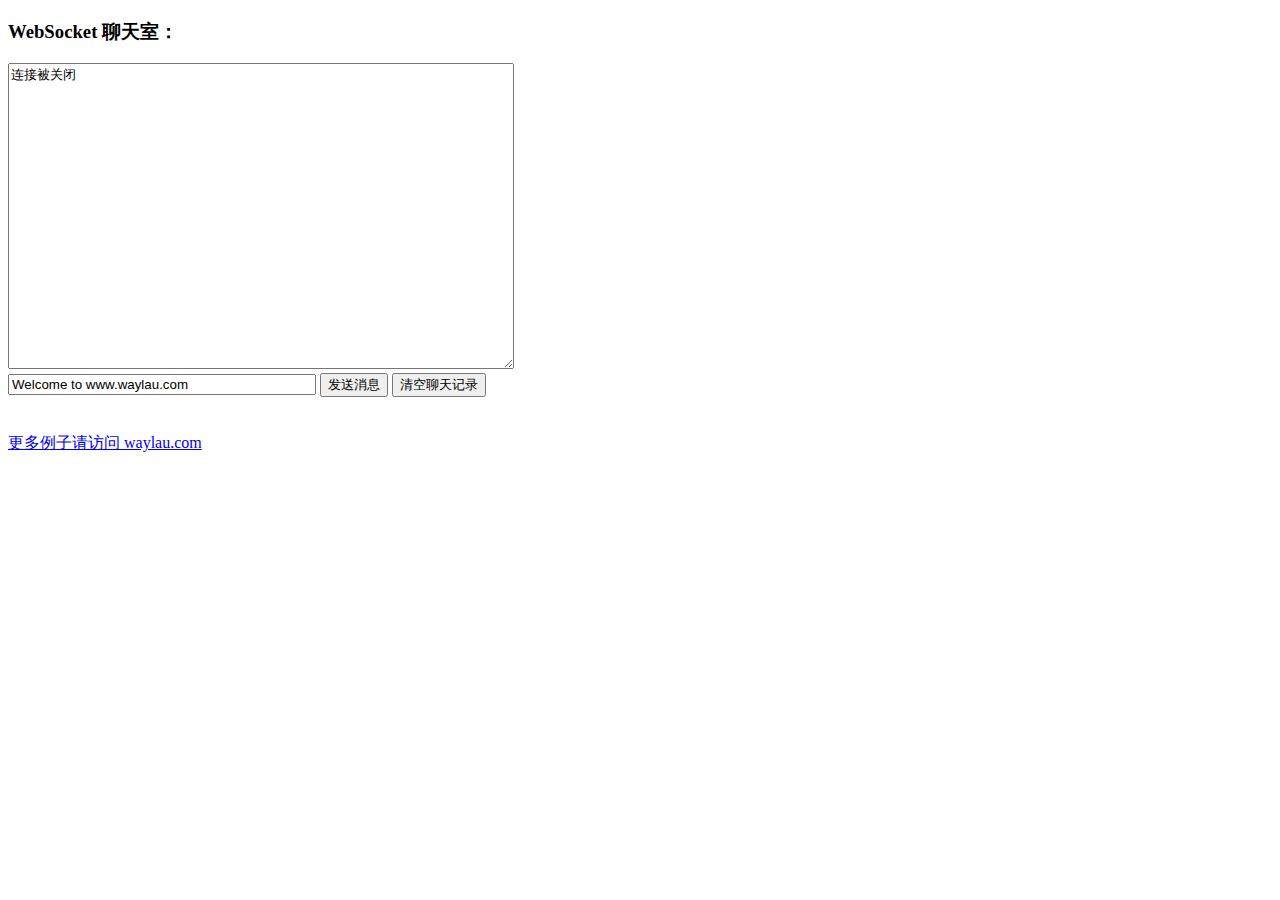
<file: server/src/main/resources/WebsocketChatClient.html>
<!DOCTYPE html>
<html>
<head>
<meta charset="UTF-8">
<title>WebSocket Chat</title>
</head>
<body>
	<script type="text/javascript">
		var socket;
		if (!window.WebSocket) {
			window.WebSocket = window.MozWebSocket;
		}
		if (window.WebSocket) {
			socket = new WebSocket("ws://localhost:8080/ws?token=123");
			socket.onmessage = function(event) {
			    var result = JSON.parse(event.data);
			    if (result.code == 0) {
			        if (result.cmd == 1) {
                        var ta = document.getElementById('responseText');
                        ta.value = ta.value + '\n' + result.data;
                    }
				}
			};
			socket.onopen = function(event) {
				var ta = document.getElementById('responseText');
				ta.value = "连接开启!";
			};
			socket.onclose = function(event) {
				var ta = document.getElementById('responseText');
				ta.value = ta.value + "连接被关闭";
			};
		} else {
			alert("你的浏览器不支持 WebSocket！");
		}

		function send(message) {
			if (!window.WebSocket) {
				return;
			}
			if (socket.readyState == WebSocket.OPEN) {
			    var command = {id : 1, data: message};
				socket.send(JSON.stringify(command));
			} else {
				alert("连接没有开启.");
			}
		}
	</script>
	<form onsubmit="return false;">
		<h3>WebSocket 聊天室：</h3>
		<textarea id="responseText" style="width: 500px; height: 300px;"></textarea>
		<br> 
		<input type="text" name="message"  style="width: 300px" value="Welcome to www.waylau.com">
		<input type="button" value="发送消息" onclick="send(this.form.message.value)">
		<input type="button" onclick="javascript:document.getElementById('responseText').value=''" value="清空聊天记录">
	</form>
	<br> 
	<br> 
	<a href="https://waylau.com/" >更多例子请访问  waylau.com</a>
</body>
</html>
</file>
